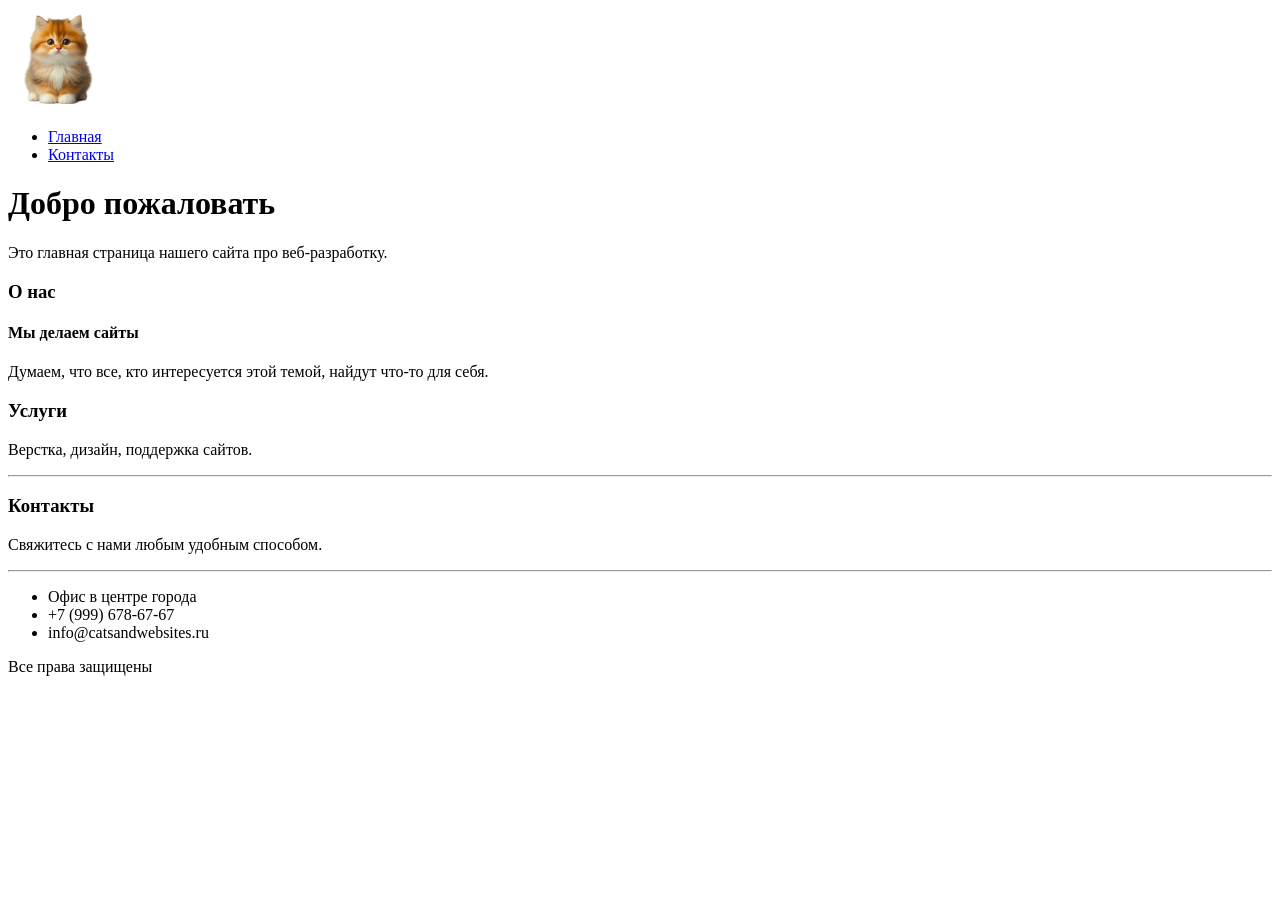
<file: index.html>
<!DOCTYPE html>
<html lang="ru">
<head>
    <meta charset="UTF-8">
    <title>Главная</title>
</head>
<body>
    <header>
        <img src="logo.png" alt="Логотип" width="100">
        <nav>
            <ul>
                <li><a href="index.html">Главная</a></li>
                <li><a href="contacts.html">Контакты</a></li>
            </ul>
        </nav>
    </header>

    <h1>Добро пожаловать</h1>
    <p>Это главная страница нашего сайта про веб-разработку.</p>

    <h3>О нас</h3>
    <h4>Мы делаем сайты</h4>
    <p>Думаем, что все, кто интересуется этой темой, найдут что-то для себя.</p>

    <h3>Услуги</h3>
    <p>Верстка, дизайн, поддержка сайтов.</p>

    <hr>

    <footer>
        <h3>Контакты</h3>
        <p>Свяжитесь с нами любым удобным способом.</p>
        <hr>
        <ul>
            <li>Офис в центре города</li>
            <li>+7 (999) 678-67-67</li>
            <li>info@catsandwebsites.ru</li>
        </ul>
        <p>Все права защищены</p>
    </footer>
</body>
</html>
</file>
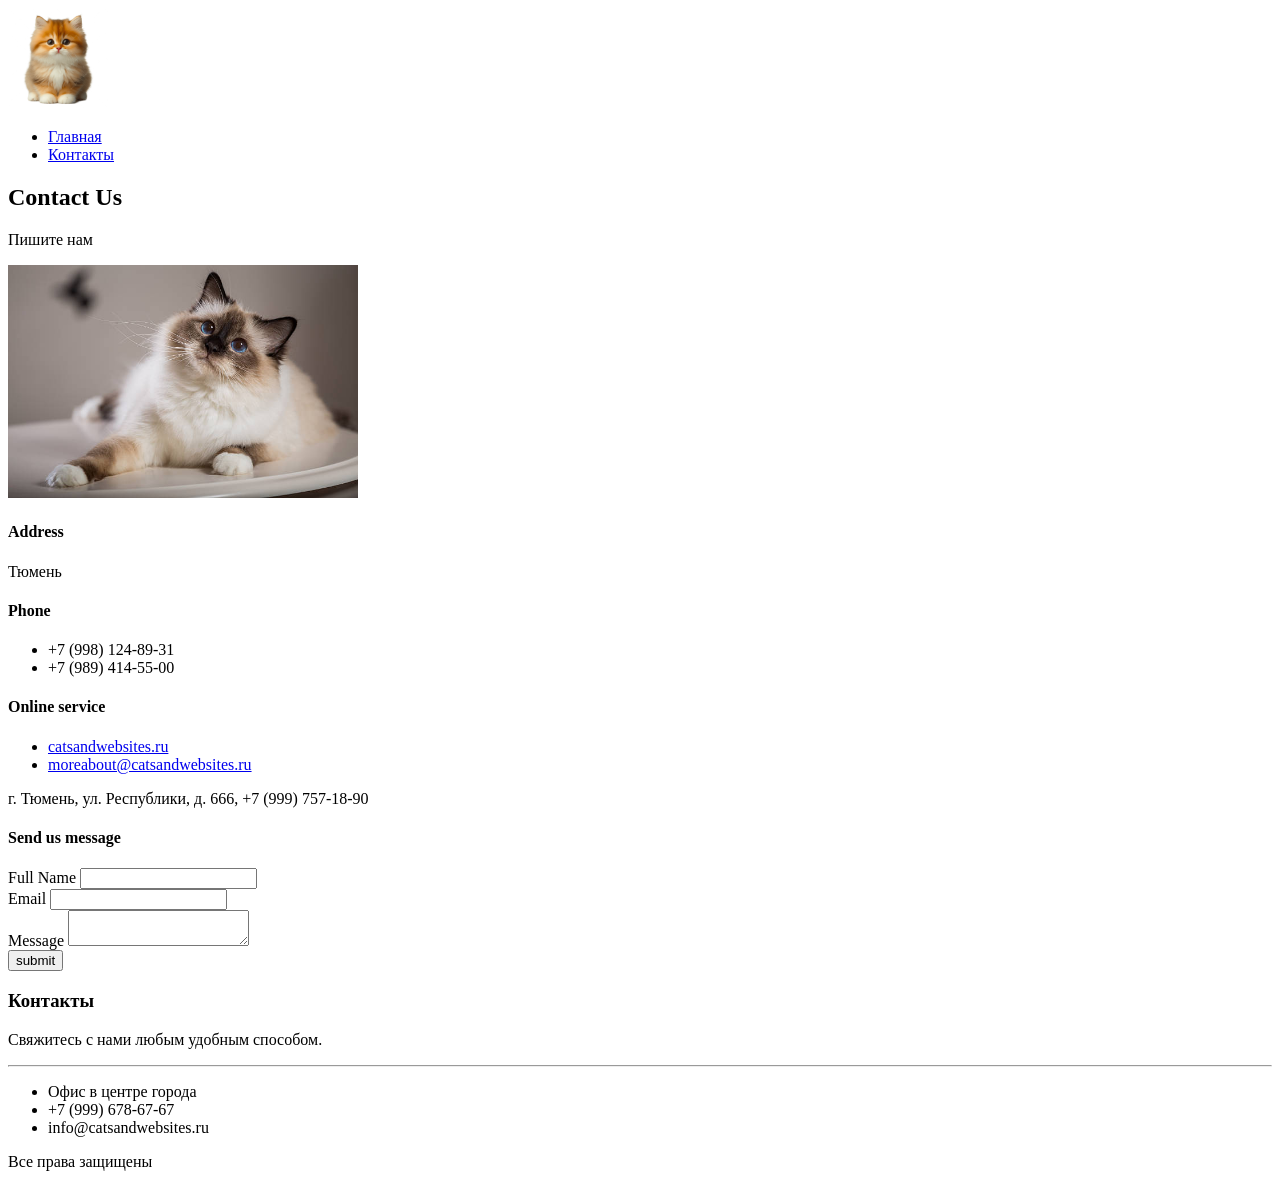
<file: contacts.html>
<!DOCTYPE html>
<html lang="ru">
<head>
    <meta charset="UTF-8">
    <title>Главная</title>
</head>
<body>
    <header>
        <img src="logo.png" alt="Логотип" width="100">
        <nav>
            <ul>
                <li><a href="index.html">Главная</a></li>
                <li><a href="contacts.html">Контакты</a></li>
            </ul>
        </nav>
    </header>

    <h2>Contact Us</h2>
    <p>Пишите нам</p>

    <img src="contact.jpg" alt="Контакты" width="350">

    <h4>Address</h4>
    <p>Тюмень</p>

    <h4>Phone</h4>
    <ul>
        <li>+7 (998) 124-89-31</li>
        <li>+7 (989) 414-55-00</li>
    </ul>

    <h4>Online service</h4>
    <ul>
        <li><a href="https://catsandwebsites.ru">catsandwebsites.ru</a></li>
        <li><a href="mailto:moreabout@catsandwebsites.ru">moreabout@catsandwebsites.ru</a></li>
    </ul>
    <p>г. Тюмень, ул. Республики, д. 666, +7 (999) 757-18-90</p>

    <h4>Send us message</h4>
    <form>
        <label>Full Name <input type="text" name="fullname"></label><br>
        <label>Email <input type="email" name="email"></label><br>
        <label>Message <textarea name="message"></textarea></label><br>
        <button type="submit">submit</button>
    </form>

    <footer>
        <h3>Контакты</h3>
        <p>Свяжитесь с нами любым удобным способом.</p>
        <hr>
        <ul>
            <li>Офис в центре города</li>
            <li>+7 (999) 678-67-67</li>
            <li>info@catsandwebsites.ru</li>
        </ul>
        <p>Все права защищены</p>
    </footer>
</body>
</html>
</file>
